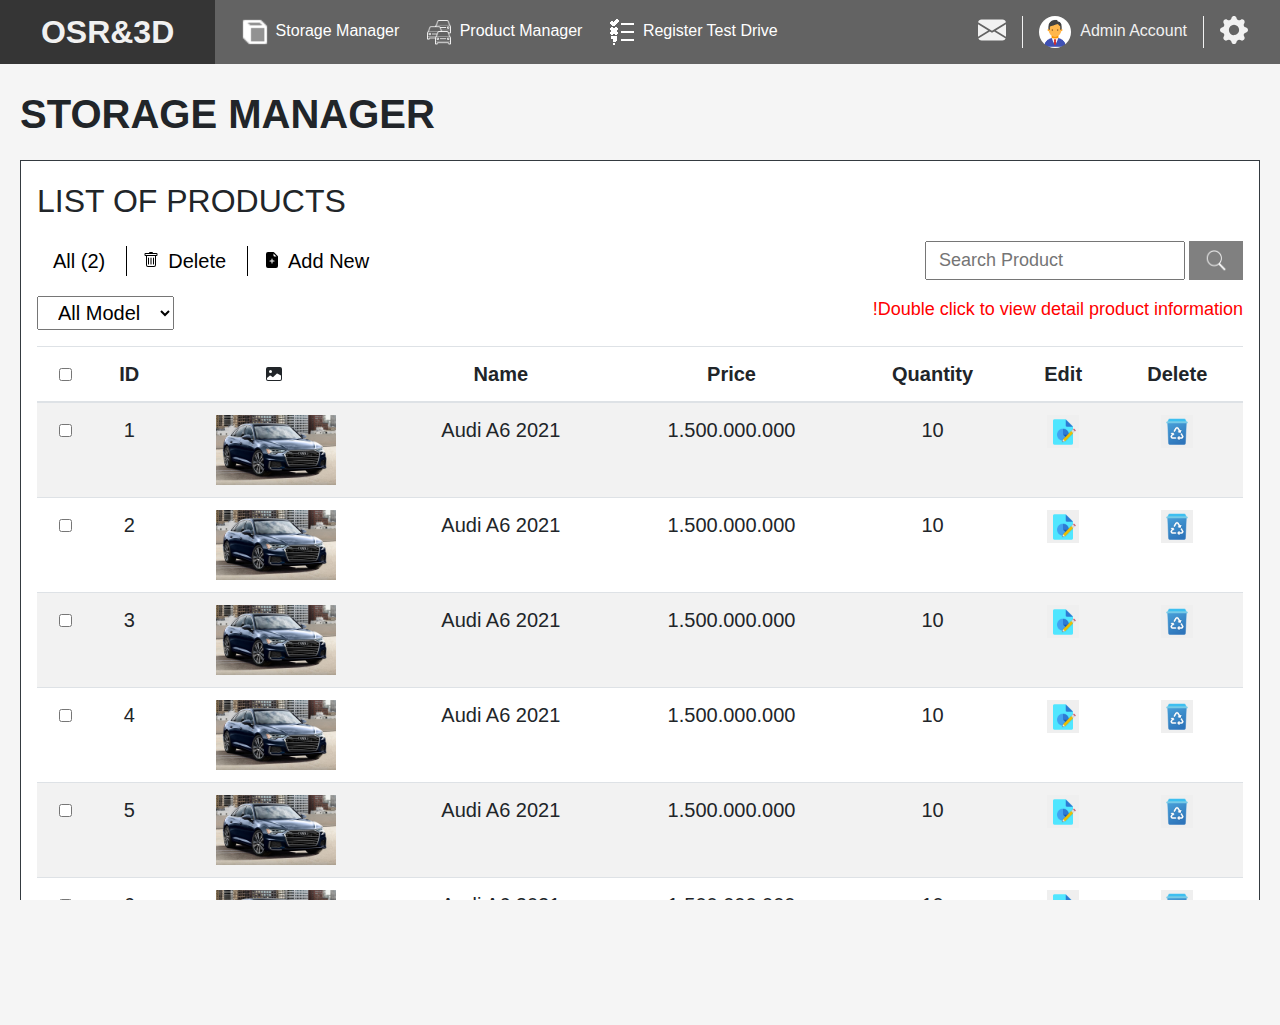
<file: adminListOfProduct.html>
<!doctype html>
<html lang="en">
  <head>
    <title>List Of Product</title>
    <!-- Required meta tags -->
    <meta charset="utf-8">
    <meta http-equiv="X-UA-Compatible" content="IE=edge">
    <meta name="viewport" content="width=device-width, initial-scale=1, shrink-to-fit=no">

    <!-- Bootstrap CSS -->
    <link rel="stylesheet" href="https://stackpath.bootstrapcdn.com/bootstrap/4.3.1/css/bootstrap.min.css" integrity="sha384-ggOyR0iXCbMQv3Xipma34MD+dH/1fQ784/j6cY/iJTQUOhcWr7x9JvoRxT2MZw1T" crossorigin="anonymous">
    <link rel="stylesheet" href="./css/base.css">
    <link rel="stylesheet" href="./css/adminListOfProduct.css">
</head>
  <body>

    <div class="header">
        <div class="name-website">
            <a href="">OSR&3D</a> 
        </div>
        
        <nav class="navbar navbar-expand-lg" style="width: 100%; background-color: #636363">
          <div class="collapse navbar-collapse" id="navbarTogglerDemo02">
            <ul class="menu-list navbar-nav mr-auto mt-2 mt-lg-0">
              <li class="menu-item">
                <a href="#">
                  <img src="./image/adminListofProduct/cube_24px.png" alt="Storage">
                  Storage Manager
                </a>
              </li>
              <li class="menu-item">
                <a href="#">
                  <img src="./image/adminListofProduct/traffic_jam_80px.png" alt="List Register">
                  Product Manager
                </a>
              </li>
              <li class="menu-item">
                <a href="#">
                  <img src="./image/adminListofProduct/list.png" alt="List Register">
                  Register Test Drive
                </a>
              </li>
            </ul>
            <ul class="info-list navbar-nav my-2 my-lg-0">
              <li class="info-item message">
                <a href="">
                  <svg xmlns="http://www.w3.org/2000/svg" width="28" height="28" fill="currentColor" class="bi bi-envelope-fill" viewBox="0 0 16 16">
                    <path d="M.05 3.555A2 2 0 0 1 2 2h12a2 2 0 0 1 1.95 1.555L8 8.414.05 3.555zM0 4.697v7.104l5.803-3.558L0 4.697zM6.761 8.83l-6.57 4.027A2 2 0 0 0 2 14h12a2 2 0 0 0 1.808-1.144l-6.57-4.027L8 9.586l-1.239-.757zm3.436-.586L16 11.801V4.697l-5.803 3.546z"/>
                  </svg>
                </a>
              </li>
              <li class="info-item admin-account">
                <a href="">
                  <img src="./image/adminListofProduct/admin.png" alt="Admin Image" class="admin-img">
                  Admin Account
                </a>
              </li>
              <li class="info-item setting">
                <a href="">
                  <svg xmlns="http://www.w3.org/2000/svg" width="28" height="28" fill="currentColor" class="bi bi-gear-fill" viewBox="0 0 16 16">
                    <path d="M9.405 1.05c-.413-1.4-2.397-1.4-2.81 0l-.1.34a1.464 1.464 0 0 1-2.105.872l-.31-.17c-1.283-.698-2.686.705-1.987 1.987l.169.311c.446.82.023 1.841-.872 2.105l-.34.1c-1.4.413-1.4 2.397 0 2.81l.34.1a1.464 1.464 0 0 1 .872 2.105l-.17.31c-.698 1.283.705 2.686 1.987 1.987l.311-.169a1.464 1.464 0 0 1 2.105.872l.1.34c.413 1.4 2.397 1.4 2.81 0l.1-.34a1.464 1.464 0 0 1 2.105-.872l.31.17c1.283.698 2.686-.705 1.987-1.987l-.169-.311a1.464 1.464 0 0 1 .872-2.105l.34-.1c1.4-.413 1.4-2.397 0-2.81l-.34-.1a1.464 1.464 0 0 1-.872-2.105l.17-.31c.698-1.283-.705-2.686-1.987-1.987l-.311.169a1.464 1.464 0 0 1-2.105-.872l-.1-.34zM8 10.93a2.929 2.929 0 1 1 0-5.86 2.929 2.929 0 0 1 0 5.858z"/>
                  </svg>
                </a>
              </li>
            </ul>
          </div>
        </nav>
    </div>
    <div class="content">
        <div class="heading mb-16">STORAGE MANAGER</div>
        <div class="box-content">
          <div class="sub-heading mb-16">LIST OF PRODUCTS</div>
          <div class="nav-menu-content mb-16">
            <ul class="list-menu">
              <li class="item-menu">
                <a href="#">All <span class="quantity-all">(2)</span></a>
              </li>
              <li class="item-menu">
                <a href="#">
                  <svg xmlns="http://www.w3.org/2000/svg" width="20" height="20" fill="currentColor" class="bi bi-trash" viewBox="0 0 20 20">
                    <path d="M5.5 5.5A.5.5 0 0 1 6 6v6a.5.5 0 0 1-1 0V6a.5.5 0 0 1 .5-.5zm2.5 0a.5.5 0 0 1 .5.5v6a.5.5 0 0 1-1 0V6a.5.5 0 0 1 .5-.5zm3 .5a.5.5 0 0 0-1 0v6a.5.5 0 0 0 1 0V6z"/>
                    <path fill-rule="evenodd" d="M14.5 3a1 1 0 0 1-1 1H13v9a2 2 0 0 1-2 2H5a2 2 0 0 1-2-2V4h-.5a1 1 0 0 1-1-1V2a1 1 0 0 1 1-1H6a1 1 0 0 1 1-1h2a1 1 0 0 1 1 1h3.5a1 1 0 0 1 1 1v1zM4.118 4 4 4.059V13a1 1 0 0 0 1 1h6a1 1 0 0 0 1-1V4.059L11.882 4H4.118zM2.5 3V2h11v1h-11z"/>
                  </svg>
                  Delete
                </a>
              </li>
              <li class="item-menu">
                <a href="#">
                  <svg xmlns="http://www.w3.org/2000/svg" width="20" height="20" fill="currentColor" class="bi bi-file-earmark-plus-fill" viewBox="0 0 20 20">
                    <path d="M9.293 0H4a2 2 0 0 0-2 2v12a2 2 0 0 0 2 2h8a2 2 0 0 0 2-2V4.707A1 1 0 0 0 13.707 4L10 .293A1 1 0 0 0 9.293 0zM9.5 3.5v-2l3 3h-2a1 1 0 0 1-1-1zM8.5 7v1.5H10a.5.5 0 0 1 0 1H8.5V11a.5.5 0 0 1-1 0V9.5H6a.5.5 0 0 1 0-1h1.5V7a.5.5 0 0 1 1 0z"/>
                  </svg>
                  Add New
                </a>
              </li>
            </ul>
            <div class="search-box">
              <input type="text" placeholder="Search Product" name="search-input" id="search-input" class="search-input">
              <img src="./image/adminListofProduct/search.png" alt="Search button" class="search-btn">
            </div>
          </div>
          <!-- Filter Model -->
          <select class="filter-model mb-16">
            <option value="All">All Model</option>
            <option value="Sedan">Sedan</option>
            <option value="Suv">Suv</option>
          </select>
          <p class="user-manual">!Double click to view detail product information </p>
          <!-- Table Model -->
          <table class="table table-striped table-model">
            <thead>
              <tr>
                <th scope="col"><input type="checkbox" name="" id=""></th>
                <th scope="col">ID</th>
                <th scope="col">
                  <svg xmlns="http://www.w3.org/2000/svg" width="20" height="20" fill="currentColor" class="bi bi-image-fill" viewBox="0 0 20 20">
                    <path d="M.002 3a2 2 0 0 1 2-2h12a2 2 0 0 1 2 2v10a2 2 0 0 1-2 2h-12a2 2 0 0 1-2-2V3zm1 9v1a1 1 0 0 0 1 1h12a1 1 0 0 0 1-1V9.5l-3.777-1.947a.5.5 0 0 0-.577.093l-3.71 3.71-2.66-1.772a.5.5 0 0 0-.63.062L1.002 12zm5-6.5a1.5 1.5 0 1 0-3 0 1.5 1.5 0 0 0 3 0z"/>
                  </svg>
                </th>
                <th scope="col">Name</th>
                <th scope="col">Price</th>
                <th scope="col">Quantity</th>
                <th scope="col">Edit</th>
                <th scope="col">Delete</th>
              </tr>
            </thead>
            <tbody>
              <tr>
                <td scope="row"><input type="checkbox" name="" id=""></td>
                <td>1</td>
                <td>
                  <img src="./image/adminListofProduct/audi-a6-2021.jpg" alt="" class="car-img">
                </td>
                <td>Audi A6 2021</td>
                <td>1.500.000.000</td>
                <td>10</td>
                <td>
                  <button class="edit-button">
                    <img src="./image/adminListofProduct/edit_pie_chart_report_48px.png" alt="Edit img" class="edit-img">
                  </button>
                </td>
                <td>
                  <button class="delete-button">
                    <img src="./image/adminListofProduct/recycle_bin_48px.png" alt="Delete img" class="delete-img">
                  </button>
                </td>
              </tr>
              <tr>
                <td scope="row"><input type="checkbox" name="" id=""></td>
                <td>2</td>
                <td>
                  <img src="./image/adminListofProduct/audi-a6-2021.jpg" alt="" class="car-img">
                </td>
                <td>Audi A6 2021</td>
                <td>1.500.000.000</td>
                <td>10</td>
                <td>
                  <button class="edit-button">
                    <img src="./image/adminListofProduct/edit_pie_chart_report_48px.png" alt="Edit img" class="edit-img">
                  </button>
                </td>
                <td>
                  <button class="delete-button">
                    <img src="./image/adminListofProduct/recycle_bin_48px.png" alt="Delete img" class="delete-img">
                  </button>
                </td>
              </tr>
              <tr>
                <td scope="row"><input type="checkbox" name="" id=""></td>
                <td>3</td>
                <td>
                  <img src="./image/adminListofProduct/audi-a6-2021.jpg" alt="" class="car-img">
                </td>
                <td>Audi A6 2021</td>
                <td>1.500.000.000</td>
                <td>10</td>
                <td>
                  <button class="edit-button">
                    <img src="./image/adminListofProduct/edit_pie_chart_report_48px.png" alt="Edit img" class="edit-img">
                  </button>
                </td>
                <td>
                  <button class="delete-button">
                    <img src="./image/adminListofProduct/recycle_bin_48px.png" alt="Delete img" class="delete-img">
                  </button>
                </td>
              </tr>
              <tr>
                <td scope="row"><input type="checkbox" name="" id=""></td>
                <td>4</td>
                <td>
                  <img src="./image/adminListofProduct/audi-a6-2021.jpg" alt="" class="car-img">
                </td>
                <td>Audi A6 2021</td>
                <td>1.500.000.000</td>
                <td>10</td>
                <td>
                  <button class="edit-button">
                    <img src="./image/adminListofProduct/edit_pie_chart_report_48px.png" alt="Edit img" class="edit-img">
                  </button>
                </td>
                <td>
                  <button class="delete-button">
                    <img src="./image/adminListofProduct/recycle_bin_48px.png" alt="Delete img" class="delete-img">
                  </button>
                </td>
              </tr>
              <tr>
                <td scope="row"><input type="checkbox" name="" id=""></td>
                <td>5</td>
                <td>
                  <img src="./image/adminListofProduct/audi-a6-2021.jpg" alt="" class="car-img">
                </td>
                <td>Audi A6 2021</td>
                <td>1.500.000.000</td>
                <td>10</td>
                <td>
                  <button class="edit-button">
                    <img src="./image/adminListofProduct/edit_pie_chart_report_48px.png" alt="Edit img" class="edit-img">
                  </button>
                </td>
                <td>
                  <button class="delete-button">
                    <img src="./image/adminListofProduct/recycle_bin_48px.png" alt="Delete img" class="delete-img">
                  </button>
                </td>
              </tr>
              <tr>
                <td scope="row"><input type="checkbox" name="" id=""></td>
                <td>6</td>
                <td>
                  <img src="./image/adminListofProduct/audi-a6-2021.jpg" alt="" class="car-img">
                </td>
                <td>Audi A6 2021</td>
                <td>1.500.000.000</td>
                <td>10</td>
                <td>
                  <button class="edit-button">
                    <img src="./image/adminListofProduct/edit_pie_chart_report_48px.png" alt="Edit img" class="edit-img">
                  </button>
                </td>
                <td>
                  <button class="delete-button">
                    <img src="./image/adminListofProduct/recycle_bin_48px.png" alt="Delete img" class="delete-img">
                  </button>
                </td>
              </tr>
            </tbody>
          </table>
        </div>
    </div>
      
    <!-- Optional JavaScript -->
    <!-- jQuery first, then Popper.js, then Bootstrap JS -->
    <script src="https://code.jquery.com/jquery-3.3.1.slim.min.js" integrity="sha384-q8i/X+965DzO0rT7abK41JStQIAqVgRVzpbzo5smXKp4YfRvH+8abtTE1Pi6jizo" crossorigin="anonymous"></script>
    <script src="https://cdnjs.cloudflare.com/ajax/libs/popper.js/1.14.7/umd/popper.min.js" integrity="sha384-UO2eT0CpHqdSJQ6hJty5KVphtPhzWj9WO1clHTMGa3JDZwrnQq4sF86dIHNDz0W1" crossorigin="anonymous"></script>
    <script src="https://stackpath.bootstrapcdn.com/bootstrap/4.3.1/js/bootstrap.min.js" integrity="sha384-JjSmVgyd0p3pXB1rRibZUAYoIIy6OrQ6VrjIEaFf/nJGzIxFDsf4x0xIM+B07jRM" crossorigin="anonymous"></script>
  </body>
</html>
</file>
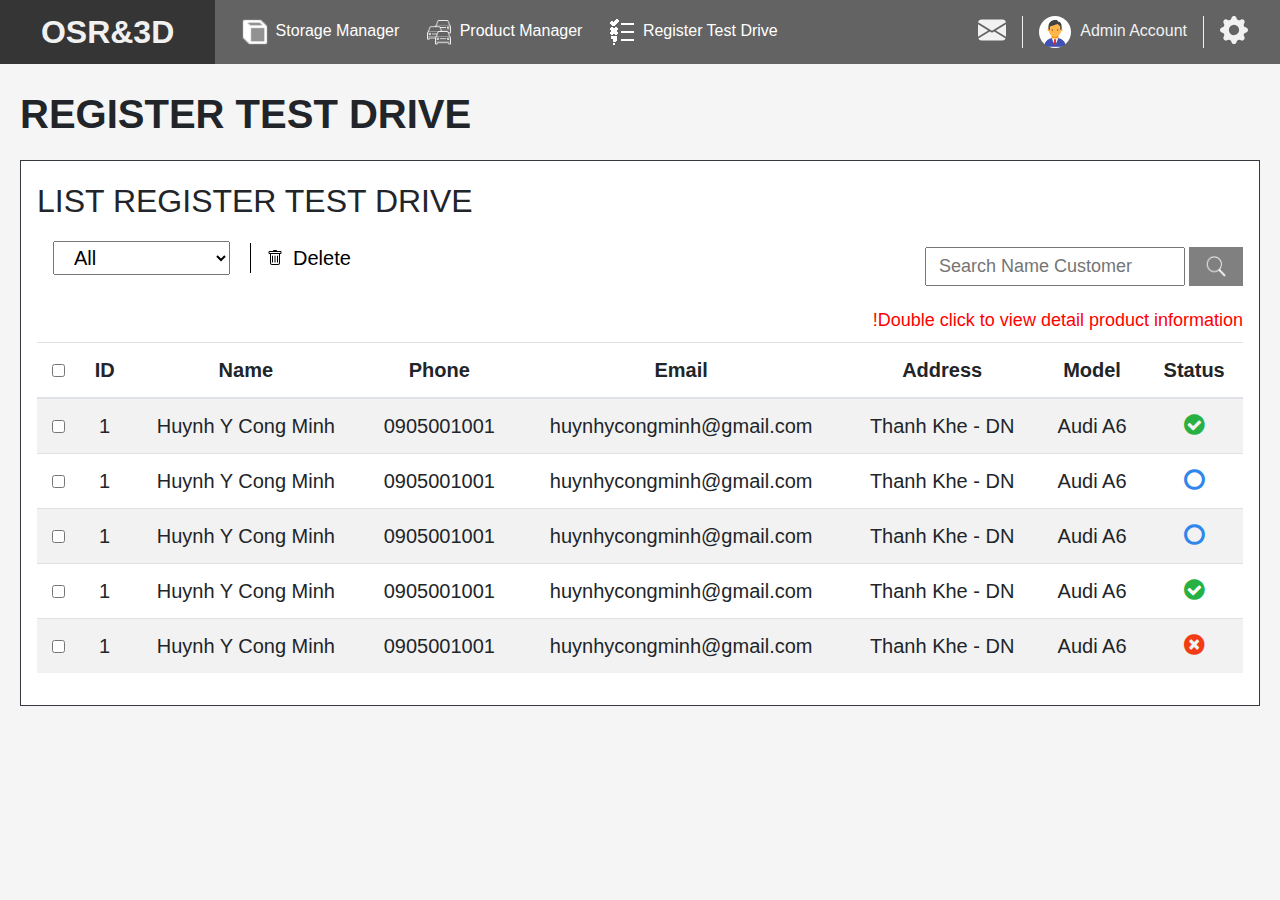
<file: adminListRegisterTestDrive.html>
<!doctype html>
<html lang="en">
  <head>
    <title>Register Test Drive</title>
    <!-- Required meta tags -->
    <meta charset="utf-8">
    <meta http-equiv="X-UA-Compatible" content="IE=edge">
    <meta name="viewport" content="width=device-width, initial-scale=1, shrink-to-fit=no">

    <!-- Bootstrap CSS -->
    <link rel="stylesheet" href="https://stackpath.bootstrapcdn.com/bootstrap/4.3.1/css/bootstrap.min.css" integrity="sha384-ggOyR0iXCbMQv3Xipma34MD+dH/1fQ784/j6cY/iJTQUOhcWr7x9JvoRxT2MZw1T" crossorigin="anonymous">
    <link rel="stylesheet" href="https://cdnjs.cloudflare.com/ajax/libs/font-awesome/4.7.0/css/font-awesome.min.css">
    <link rel="stylesheet" href="./css/base.css">
    <link rel="stylesheet" href="./css/adminListOfProduct.css">
    <link rel="stylesheet" href="./css/adminListRegisterTestDrive.css">
</head>
  <body>

    <div class="header">
        <div class="name-website">
            <a href="">OSR&3D</a> 
        </div>
        
        <nav class="navbar navbar-expand-lg" style="width: 100%; background-color: #636363">
          <div class="collapse navbar-collapse" id="navbarTogglerDemo02">
            <ul class="menu-list navbar-nav mr-auto mt-2 mt-lg-0">
              <li class="menu-item">
                <a href="#">
                  <img src="./image/adminListofProduct/cube_24px.png" alt="Storage">
                  Storage Manager
                </a>
              </li>
              <li class="menu-item">
                <a href="#">
                  <img src="./image/adminListofProduct/traffic_jam_80px.png" alt="List Register">
                  Product Manager
                </a>
              </li>
              <li class="menu-item">
                <a href="#">
                  <img src="./image/adminListofProduct/list.png" alt="List Register">
                  Register Test Drive
                </a>
              </li>
            </ul>
            <ul class="info-list navbar-nav my-2 my-lg-0">
              <li class="info-item message">
                <a href="">
                  <svg xmlns="http://www.w3.org/2000/svg" width="28" height="28" fill="currentColor" class="bi bi-envelope-fill" viewBox="0 0 16 16">
                    <path d="M.05 3.555A2 2 0 0 1 2 2h12a2 2 0 0 1 1.95 1.555L8 8.414.05 3.555zM0 4.697v7.104l5.803-3.558L0 4.697zM6.761 8.83l-6.57 4.027A2 2 0 0 0 2 14h12a2 2 0 0 0 1.808-1.144l-6.57-4.027L8 9.586l-1.239-.757zm3.436-.586L16 11.801V4.697l-5.803 3.546z"/>
                  </svg>
                </a>
              </li>
              <li class="info-item admin-account">
                <a href="">
                  <img src="./image/adminListofProduct/admin.png" alt="Admin Image" class="admin-img">
                  Admin Account
                </a>
              </li>
              <li class="info-item setting">
                <a href="">
                  <svg xmlns="http://www.w3.org/2000/svg" width="28" height="28" fill="currentColor" class="bi bi-gear-fill" viewBox="0 0 16 16">
                    <path d="M9.405 1.05c-.413-1.4-2.397-1.4-2.81 0l-.1.34a1.464 1.464 0 0 1-2.105.872l-.31-.17c-1.283-.698-2.686.705-1.987 1.987l.169.311c.446.82.023 1.841-.872 2.105l-.34.1c-1.4.413-1.4 2.397 0 2.81l.34.1a1.464 1.464 0 0 1 .872 2.105l-.17.31c-.698 1.283.705 2.686 1.987 1.987l.311-.169a1.464 1.464 0 0 1 2.105.872l.1.34c.413 1.4 2.397 1.4 2.81 0l.1-.34a1.464 1.464 0 0 1 2.105-.872l.31.17c1.283.698 2.686-.705 1.987-1.987l-.169-.311a1.464 1.464 0 0 1 .872-2.105l.34-.1c1.4-.413 1.4-2.397 0-2.81l-.34-.1a1.464 1.464 0 0 1-.872-2.105l.17-.31c.698-1.283-.705-2.686-1.987-1.987l-.311.169a1.464 1.464 0 0 1-2.105-.872l-.1-.34zM8 10.93a2.929 2.929 0 1 1 0-5.86 2.929 2.929 0 0 1 0 5.858z"/>
                  </svg>
                </a>
              </li>
            </ul>
          </div>
        </nav>
    </div>
    <div class="content">
        <div class="heading mb-16">REGISTER TEST DRIVE</div>
        <div class="box-content">
          <div class="sub-heading mb-16">LIST REGISTER TEST DRIVE</div>
          <div class="nav-menu-content mb-16">
            <ul class="list-menu">
              <li class="item-menu">
                <!-- Filter Model -->
                <select class="filter-model mb-16">
                    <option value="All">All</option>
                    <option value="Sedan">Accept</option>
                    <option value="Suv">Unacceptable</option>
                </select>
              </li>
              <li class="item-menu">
                <a href="#">
                  <svg xmlns="http://www.w3.org/2000/svg" width="20" height="20" fill="currentColor" class="bi bi-trash" viewBox="0 0 20 20">
                    <path d="M5.5 5.5A.5.5 0 0 1 6 6v6a.5.5 0 0 1-1 0V6a.5.5 0 0 1 .5-.5zm2.5 0a.5.5 0 0 1 .5.5v6a.5.5 0 0 1-1 0V6a.5.5 0 0 1 .5-.5zm3 .5a.5.5 0 0 0-1 0v6a.5.5 0 0 0 1 0V6z"/>
                    <path fill-rule="evenodd" d="M14.5 3a1 1 0 0 1-1 1H13v9a2 2 0 0 1-2 2H5a2 2 0 0 1-2-2V4h-.5a1 1 0 0 1-1-1V2a1 1 0 0 1 1-1H6a1 1 0 0 1 1-1h2a1 1 0 0 1 1 1h3.5a1 1 0 0 1 1 1v1zM4.118 4 4 4.059V13a1 1 0 0 0 1 1h6a1 1 0 0 0 1-1V4.059L11.882 4H4.118zM2.5 3V2h11v1h-11z"/>
                  </svg>
                  Delete
                </a>
              </li>
            </ul>
            <div class="search-box">
              <input type="text" placeholder="Search Name Customer" name="search-input" id="search-input" class="search-input">
              <img src="./image/adminListofProduct/search.png" alt="Search button" class="search-btn">
            </div>
          </div>
          
          <p class="user-manual">!Double click to view detail product information </p>
          <!-- Table Model -->
          <table class="table table-striped table-model">
            <thead>
              <tr>
                <th scope="col"><input type="checkbox" name="" id=""></th>
                <th scope="col">ID</th>
                <th scope="col">Name</th>
                <th scope="col">Phone</th>
                <th scope="col">Email</th>
                <th scope="col">Address</th>
                <th scope="col">Model</th>
                <th scope="col">Status</th>
              </tr>
            </thead>
            <tbody>
              <tr>
                <td scope="row"><input type="checkbox" name="" id=""></td>
                <td>1</td>
                <td>Huynh Y Cong Minh</td>
                <td>0905001001</td>
                <td>huynhycongminh@gmail.com</td>
                <td>Thanh Khe - DN</td>
                <td> Audi A6</td>
                <td><i class="fa fa-check-circle"></i></td>
              </tr>
              <tr>
                <td scope="row"><input type="checkbox" name="" id=""></td>
                <td>1</td>
                <td>Huynh Y Cong Minh</td>
                <td>0905001001</td>
                <td>huynhycongminh@gmail.com</td>
                <td>Thanh Khe - DN</td>
                <td> Audi A6</td>
                <td><i class="fa fa-circle-o"></i></td>
              </tr>
              <tr>
                <td scope="row"><input type="checkbox" name="" id=""></td>
                <td>1</td>
                <td>Huynh Y Cong Minh</td>
                <td>0905001001</td>
                <td>huynhycongminh@gmail.com</td>
                <td>Thanh Khe - DN</td>
                <td> Audi A6</td>
                <td><i class="fa fa-circle-o"></i></td>
              </tr>
              <tr>
                <td scope="row"><input type="checkbox" name="" id=""></td>
                <td>1</td>
                <td>Huynh Y Cong Minh</td>
                <td>0905001001</td>
                <td>huynhycongminh@gmail.com</td>
                <td>Thanh Khe - DN</td>
                <td>Audi A6</td>
                <td><i class="fa fa-check-circle"></i></td>
              </tr>
              <tr>
                <td scope="row"><input type="checkbox" name="" id=""></td>
                <td>1</td>
                <td>Huynh Y Cong Minh</td>
                <td>0905001001</td>
                <td>huynhycongminh@gmail.com</td>
                <td>Thanh Khe - DN</td>
                <td> Audi A6</td>
                <td><i class="fa fa-times-circle"></i></td>
              </tr>

            </tbody>
          </table>
        </div>

        <!-- When user double-click inline customer add class name 'open' to open modal CUSTOMER DETAIL -->
    <div class="modal">
      <div class="modal-container">
          <div class="modal-close">
              <i class="fa fa-close"></i>
          </div>
          <div class="modal-header">
              <div class="header-text">CUSTOMER INFORMATION</div>
          </div>
          <div class="modal-body">
            <div class="row mb-32">
              <div class="col">
                <span class="lbl-title">Full Name:</span>
                <span class="lbl-fname">Huynh Y Cong Minh</span>
              </div>
            </div>
            <div class="row mb-32">
              <div class="col">
                <span class="lbl-title">Email:</span>
                <span class="lbl-email">huynhycongminh@gmail.com</span>
              </div>
            </div>
            <div class="row mb-32">
              <div class="col">
                <span class="lbl-title">Phone Number:</span>
                <span class="lbl-phonenumber">0905001001</span>
              </div>
            </div>
            <div class="row mb-32"> 
              <div class="col">
                <span class="lbl-title">Address:</span>
                <span class="lbl-address">Thanh Khe - Da Nang</span>
              </div>
            </div>

            <div class="row mb-32">
              <div class="col">
                <span class="lbl-title">Vehicle Model:</span>
                <span class="lbl-vehiclemodel">Sedan</span>
              </div>
              <div class="col">
                <span class="lbl-title">Vehicle Type:</span>
                <span class="lbl-vehicletype">Audi A6</span>
              </div>
            </div>
            <div class="row mb-40">
              <div class="col">
                <span class="lbl-title">Note:</span>
                <span class="lbl-note">Grammarly now organizes your writing feedback by theme, so you can see how each change will help your readers better understand your message.</span>
              </div>
            </div>
            <div class="mb-32 confirm">
              <div class="btn btn-success">Accept</div>
              <div class="btn btn-danger">Unacceptable</div>
            </div>
          </div>
      </div>
    </div>
  </div>
      
    <!-- Optional JavaScript -->
    <!-- jQuery first, then Popper.js, then Bootstrap JS -->
    <script src="https://code.jquery.com/jquery-3.3.1.slim.min.js" integrity="sha384-q8i/X+965DzO0rT7abK41JStQIAqVgRVzpbzo5smXKp4YfRvH+8abtTE1Pi6jizo" crossorigin="anonymous"></script>
    <script src="https://cdnjs.cloudflare.com/ajax/libs/popper.js/1.14.7/umd/popper.min.js" integrity="sha384-UO2eT0CpHqdSJQ6hJty5KVphtPhzWj9WO1clHTMGa3JDZwrnQq4sF86dIHNDz0W1" crossorigin="anonymous"></script>
    <script src="https://stackpath.bootstrapcdn.com/bootstrap/4.3.1/js/bootstrap.min.js" integrity="sha384-JjSmVgyd0p3pXB1rRibZUAYoIIy6OrQ6VrjIEaFf/nJGzIxFDsf4x0xIM+B07jRM" crossorigin="anonymous"></script>
  </body>
</html>
</file>
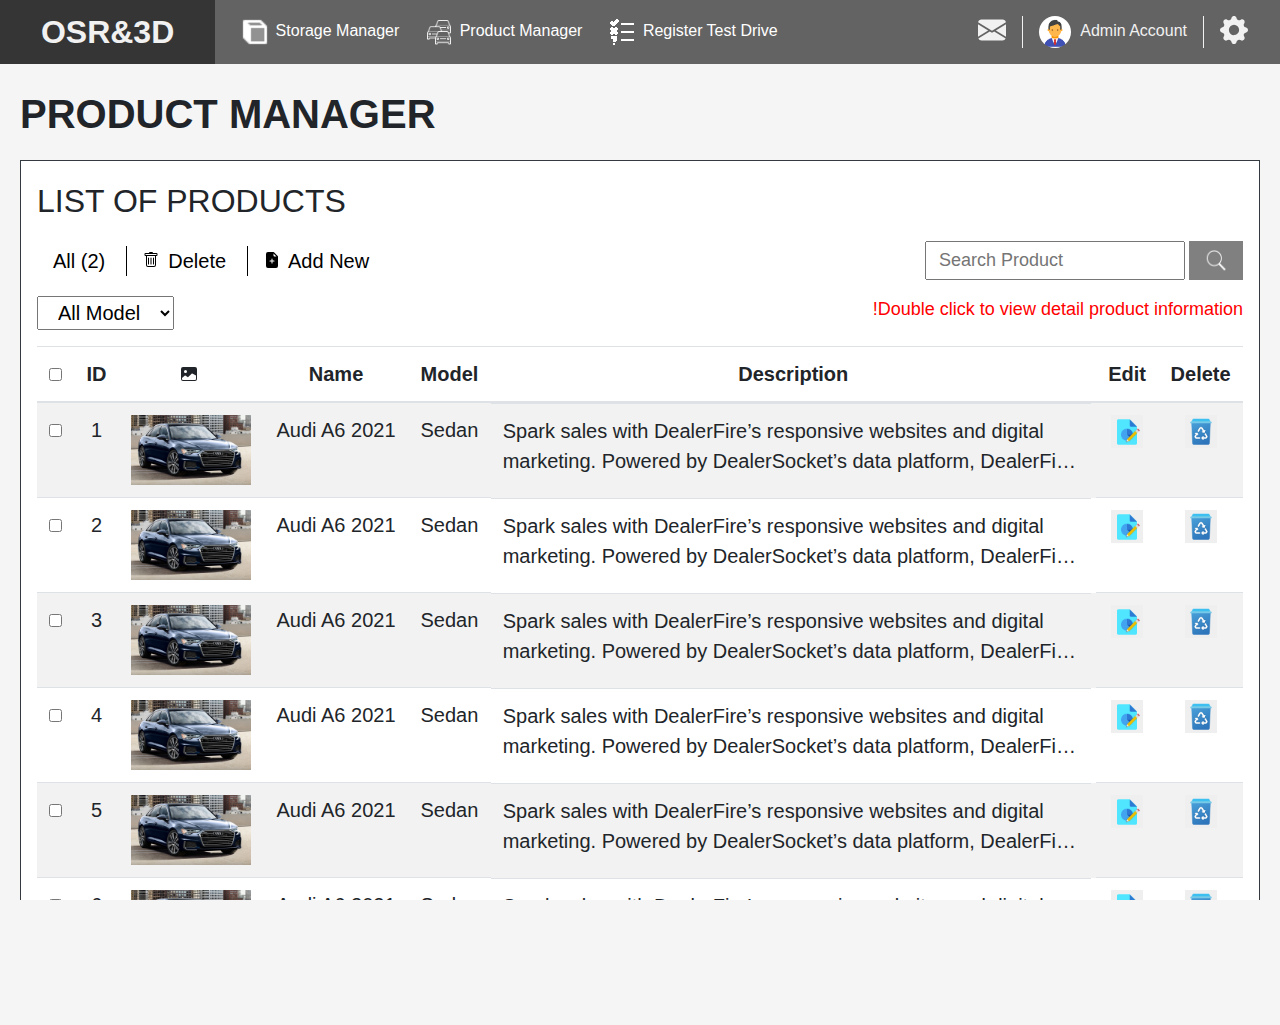
<file: adminPostList.html>
<!doctype html>
<html lang="en">
  <head>
    <title>List Of Post</title>
    <!-- Required meta tags -->
    <meta charset="utf-8">
    <meta http-equiv="X-UA-Compatible" content="IE=edge">
    <meta name="viewport" content="width=device-width, initial-scale=1, shrink-to-fit=no">

    <!-- Bootstrap CSS -->
    <link rel="stylesheet" href="https://stackpath.bootstrapcdn.com/bootstrap/4.3.1/css/bootstrap.min.css" integrity="sha384-ggOyR0iXCbMQv3Xipma34MD+dH/1fQ784/j6cY/iJTQUOhcWr7x9JvoRxT2MZw1T" crossorigin="anonymous">
    <link rel="stylesheet" href="./css/base.css">
    <link rel="stylesheet" href="./css/adminListOfProduct.css">
</head>
  <body>

    <div class="header">
        <div class="name-website">
            <a href="">OSR&3D</a> 
        </div>
        
        <nav class="navbar navbar-expand-lg" style="width: 100%; background-color: #636363">
          <div class="collapse navbar-collapse" id="navbarTogglerDemo02">
            <ul class="menu-list navbar-nav mr-auto mt-2 mt-lg-0">
              <li class="menu-item">
                <a href="#">
                  <img src="./image/adminListofProduct/cube_24px.png" alt="Storage">
                  Storage Manager
                </a>
              </li>
              <li class="menu-item">
                <a href="#">
                  <img src="./image/adminListofProduct/traffic_jam_80px.png" alt="List Register">
                  Product Manager
                </a>
              </li>
              <li class="menu-item">
                <a href="#">
                  <img src="./image/adminListofProduct/list.png" alt="List Register">
                  Register Test Drive
                </a>
              </li>
            </ul>
            <ul class="info-list navbar-nav my-2 my-lg-0">
              <li class="info-item message">
                <a href="">
                  <svg xmlns="http://www.w3.org/2000/svg" width="28" height="28" fill="currentColor" class="bi bi-envelope-fill" viewBox="0 0 16 16">
                    <path d="M.05 3.555A2 2 0 0 1 2 2h12a2 2 0 0 1 1.95 1.555L8 8.414.05 3.555zM0 4.697v7.104l5.803-3.558L0 4.697zM6.761 8.83l-6.57 4.027A2 2 0 0 0 2 14h12a2 2 0 0 0 1.808-1.144l-6.57-4.027L8 9.586l-1.239-.757zm3.436-.586L16 11.801V4.697l-5.803 3.546z"/>
                  </svg>
                </a>
              </li>
              <li class="info-item admin-account">
                <a href="">
                  <img src="./image/adminListofProduct/admin.png" alt="Admin Image" class="admin-img">
                  Admin Account
                </a>
              </li>
              <li class="info-item setting">
                <a href="">
                  <svg xmlns="http://www.w3.org/2000/svg" width="28" height="28" fill="currentColor" class="bi bi-gear-fill" viewBox="0 0 16 16">
                    <path d="M9.405 1.05c-.413-1.4-2.397-1.4-2.81 0l-.1.34a1.464 1.464 0 0 1-2.105.872l-.31-.17c-1.283-.698-2.686.705-1.987 1.987l.169.311c.446.82.023 1.841-.872 2.105l-.34.1c-1.4.413-1.4 2.397 0 2.81l.34.1a1.464 1.464 0 0 1 .872 2.105l-.17.31c-.698 1.283.705 2.686 1.987 1.987l.311-.169a1.464 1.464 0 0 1 2.105.872l.1.34c.413 1.4 2.397 1.4 2.81 0l.1-.34a1.464 1.464 0 0 1 2.105-.872l.31.17c1.283.698 2.686-.705 1.987-1.987l-.169-.311a1.464 1.464 0 0 1 .872-2.105l.34-.1c1.4-.413 1.4-2.397 0-2.81l-.34-.1a1.464 1.464 0 0 1-.872-2.105l.17-.31c.698-1.283-.705-2.686-1.987-1.987l-.311.169a1.464 1.464 0 0 1-2.105-.872l-.1-.34zM8 10.93a2.929 2.929 0 1 1 0-5.86 2.929 2.929 0 0 1 0 5.858z"/>
                  </svg>
                </a>
              </li>
            </ul>
          </div>
        </nav>
    </div>
    <div class="content">
        <div class="heading mb-16">PRODUCT MANAGER</div>
        <div class="box-content">
          <div class="sub-heading mb-16">LIST OF PRODUCTS</div>
          <div class="nav-menu-content mb-16">
            <ul class="list-menu">
              <li class="item-menu">
                <a href="#">All <span class="quantity-all">(2)</span></a>
              </li>
              <li class="item-menu">
                <a href="#">
                  <svg xmlns="http://www.w3.org/2000/svg" width="20" height="20" fill="currentColor" class="bi bi-trash" viewBox="0 0 20 20">
                    <path d="M5.5 5.5A.5.5 0 0 1 6 6v6a.5.5 0 0 1-1 0V6a.5.5 0 0 1 .5-.5zm2.5 0a.5.5 0 0 1 .5.5v6a.5.5 0 0 1-1 0V6a.5.5 0 0 1 .5-.5zm3 .5a.5.5 0 0 0-1 0v6a.5.5 0 0 0 1 0V6z"/>
                    <path fill-rule="evenodd" d="M14.5 3a1 1 0 0 1-1 1H13v9a2 2 0 0 1-2 2H5a2 2 0 0 1-2-2V4h-.5a1 1 0 0 1-1-1V2a1 1 0 0 1 1-1H6a1 1 0 0 1 1-1h2a1 1 0 0 1 1 1h3.5a1 1 0 0 1 1 1v1zM4.118 4 4 4.059V13a1 1 0 0 0 1 1h6a1 1 0 0 0 1-1V4.059L11.882 4H4.118zM2.5 3V2h11v1h-11z"/>
                  </svg>
                  Delete
                </a>
              </li>
              <li class="item-menu">
                <a href="#">
                  <svg xmlns="http://www.w3.org/2000/svg" width="20" height="20" fill="currentColor" class="bi bi-file-earmark-plus-fill" viewBox="0 0 20 20">
                    <path d="M9.293 0H4a2 2 0 0 0-2 2v12a2 2 0 0 0 2 2h8a2 2 0 0 0 2-2V4.707A1 1 0 0 0 13.707 4L10 .293A1 1 0 0 0 9.293 0zM9.5 3.5v-2l3 3h-2a1 1 0 0 1-1-1zM8.5 7v1.5H10a.5.5 0 0 1 0 1H8.5V11a.5.5 0 0 1-1 0V9.5H6a.5.5 0 0 1 0-1h1.5V7a.5.5 0 0 1 1 0z"/>
                  </svg>
                  Add New
                </a>
              </li>
            </ul>
            <div class="search-box">
              <input type="text" placeholder="Search Product" name="search-input" id="search-input" class="search-input">
              <img src="./image/adminListofProduct/search.png" alt="Search button" class="search-btn">
            </div>
          </div>
          <!-- Filter Model -->
          <select class="filter-model mb-16">
            <option value="All">All Model</option>
            <option value="Sedan">Sedan</option>
            <option value="Suv">Suv</option>
          </select>
          <p class="user-manual">!Double click to view detail product information </p>
          <!-- Table Model -->
          <table class="table table-striped table-model">
            <thead>
              <tr>
                <th scope="col"><input type="checkbox" name="" id=""></th>
                <th scope="col">ID</th>
                <th scope="col">
                  <svg xmlns="http://www.w3.org/2000/svg" width="20" height="20" fill="currentColor" class="bi bi-image-fill" viewBox="0 0 20 20">
                    <path d="M.002 3a2 2 0 0 1 2-2h12a2 2 0 0 1 2 2v10a2 2 0 0 1-2 2h-12a2 2 0 0 1-2-2V3zm1 9v1a1 1 0 0 0 1 1h12a1 1 0 0 0 1-1V9.5l-3.777-1.947a.5.5 0 0 0-.577.093l-3.71 3.71-2.66-1.772a.5.5 0 0 0-.63.062L1.002 12zm5-6.5a1.5 1.5 0 1 0-3 0 1.5 1.5 0 0 0 3 0z"/>
                  </svg>
                </th>
                <th scope="col">Name</th>
                <th scope="col">Model</th>
                <th scope="col">Description</th>
                <th scope="col">Edit</th>
                <th scope="col">Delete</th>
              </tr>
            </thead>
            <tbody>
              <tr>
                <td scope="row"><input type="checkbox" name="" id=""></td>
                <td>1</td>
                <td>
                  <img src="./image/adminListofProduct/audi-a6-2021.jpg" alt="" class="car-img">
                </td>
                <td class="name-car">Audi A6 2021</td>
                <td>Sedan</td>
                <td class="description-car">Spark sales with DealerFire’s responsive websites and digital marketing. Powered by DealerSocket’s data platform, DealerFire delivers innovative design, easy-to-use advanced technology, and superior customer service.</td>
                <td>
                  <button class="edit-button">
                    <img src="./image/adminListofProduct/edit_pie_chart_report_48px.png" alt="Edit img" class="edit-img">
                  </button>
                </td>
                <td>
                  <button class="delete-button">
                    <img src="./image/adminListofProduct/recycle_bin_48px.png" alt="Delete img" class="delete-img">
                  </button>
                </td>
              </tr>
              <tr>
                <td scope="row"><input type="checkbox" name="" id=""></td>
                <td>2</td>
                <td>
                  <img src="./image/adminListofProduct/audi-a6-2021.jpg" alt="" class="car-img">
                </td>
                <td class="name-car">Audi A6 2021</td>
                <td>Sedan</td>
                <td class="description-car">Spark sales with DealerFire’s responsive websites and digital marketing. Powered by DealerSocket’s data platform, DealerFire delivers innovative design, easy-to-use advanced technology, and superior customer service.</td>
                <td>
                  <button class="edit-button">
                    <img src="./image/adminListofProduct/edit_pie_chart_report_48px.png" alt="Edit img" class="edit-img">
                  </button>
                </td>
                <td>
                  <button class="delete-button">
                    <img src="./image/adminListofProduct/recycle_bin_48px.png" alt="Delete img" class="delete-img">
                  </button>
                </td>
              </tr>
              <tr>
                <td scope="row"><input type="checkbox" name="" id=""></td>
                <td>3</td>
                <td>
                  <img src="./image/adminListofProduct/audi-a6-2021.jpg" alt="" class="car-img">
                </td>
                <td class="name-car">Audi A6 2021</td>
                <td>Sedan</td>
                <td class="description-car">Spark sales with DealerFire’s responsive websites and digital marketing. Powered by DealerSocket’s data platform, DealerFire delivers innovative design, easy-to-use advanced technology, and superior customer service.</td>
                <td>
                  <button class="edit-button">
                    <img src="./image/adminListofProduct/edit_pie_chart_report_48px.png" alt="Edit img" class="edit-img">
                  </button>
                </td>
                <td>
                  <button class="delete-button">
                    <img src="./image/adminListofProduct/recycle_bin_48px.png" alt="Delete img" class="delete-img">
                  </button>
                </td>
              </tr>
              <tr>
                <td scope="row"><input type="checkbox" name="" id=""></td>
                <td>4</td>
                <td>
                  <img src="./image/adminListofProduct/audi-a6-2021.jpg" alt="" class="car-img">
                </td>
                <td class="name-car">Audi A6 2021</td>
                <td>Sedan</td>
                <td class="description-car">Spark sales with DealerFire’s responsive websites and digital marketing. Powered by DealerSocket’s data platform, DealerFire delivers innovative design, easy-to-use advanced technology, and superior customer service.</td>
                <td>
                  <button class="edit-button">
                    <img src="./image/adminListofProduct/edit_pie_chart_report_48px.png" alt="Edit img" class="edit-img">
                  </button>
                </td>
                <td>
                  <button class="delete-button">
                    <img src="./image/adminListofProduct/recycle_bin_48px.png" alt="Delete img" class="delete-img">
                  </button>
                </td>
              </tr>
              <tr>
                <td scope="row"><input type="checkbox" name="" id=""></td>
                <td>5</td>
                <td>
                  <img src="./image/adminListofProduct/audi-a6-2021.jpg" alt="" class="car-img">
                </td>
                <td class="name-car">Audi A6 2021</td>
                <td>Sedan</td>
                <td class="description-car">Spark sales with DealerFire’s responsive websites and digital marketing. Powered by DealerSocket’s data platform, DealerFire delivers innovative design, easy-to-use advanced technology, and superior customer service.</td>
                <td>
                  <button class="edit-button">
                    <img src="./image/adminListofProduct/edit_pie_chart_report_48px.png" alt="Edit img" class="edit-img">
                  </button>
                </td>
                <td>
                  <button class="delete-button">
                    <img src="./image/adminListofProduct/recycle_bin_48px.png" alt="Delete img" class="delete-img">
                  </button>
                </td>
              </tr>
              <tr>
                <td scope="row"><input type="checkbox" name="" id=""></td>
                <td>6</td>
                <td>
                  <img src="./image/adminListofProduct/audi-a6-2021.jpg" alt="" class="car-img">
                </td>
                <td class="name-car">Audi A6 2021</td>
                <td>Sedan</td>
                <td class="description-car">Spark sales with DealerFire’s responsive websites and digital marketing. Powered by DealerSocket’s data platform, DealerFire delivers innovative design, easy-to-use advanced technology, and superior customer service.</td>
                <td>
                  <button class="edit-button">
                    <img src="./image/adminListofProduct/edit_pie_chart_report_48px.png" alt="Edit img" class="edit-img">
                  </button>
                </td>
                <td>
                  <button class="delete-button">
                    <img src="./image/adminListofProduct/recycle_bin_48px.png" alt="Delete img" class="delete-img">
                  </button>
                </td>
              </tr>
            </tbody>
          </table>
        </div>
    </div>
      
    <!-- Optional JavaScript -->
    <!-- jQuery first, then Popper.js, then Bootstrap JS -->
    <script src="https://code.jquery.com/jquery-3.3.1.slim.min.js" integrity="sha384-q8i/X+965DzO0rT7abK41JStQIAqVgRVzpbzo5smXKp4YfRvH+8abtTE1Pi6jizo" crossorigin="anonymous"></script>
    <script src="https://cdnjs.cloudflare.com/ajax/libs/popper.js/1.14.7/umd/popper.min.js" integrity="sha384-UO2eT0CpHqdSJQ6hJty5KVphtPhzWj9WO1clHTMGa3JDZwrnQq4sF86dIHNDz0W1" crossorigin="anonymous"></script>
    <script src="https://stackpath.bootstrapcdn.com/bootstrap/4.3.1/js/bootstrap.min.js" integrity="sha384-JjSmVgyd0p3pXB1rRibZUAYoIIy6OrQ6VrjIEaFf/nJGzIxFDsf4x0xIM+B07jRM" crossorigin="anonymous"></script>
  </body>
</html>
</file>
<file: css/base.css>
* {
    padding: 0;
    margin: 0;
    box-sizing: border-box;
}

body,
html {
  width: 100%;
  height: 100%;
  background-color: #f5f5f5 !important;
  overflow-x: hidden;
  border: 0;
  outline: 0;
  vertical-align: baseline;
  background: transparent;
  font-weight: inherit;
  opacity: 1;
}

.main {
    background: #f1f1f1;
    min-height: 100vh;
    display: flex;
    justify-content: center;
    overflow: hidden;
}

.banner {
    overflow: hidden;
    padding-top: 44%;
    background: center / cover no-repeat;
    position: relative;
    transition: all linear 0.6s;
}

.banner:hover {
    transform: scale(1.05);
    opacity: 0.75;
}

.hidden {
    overflow: hidden;
}

.banner-top {
    padding-top: 12%;
    background: center / cover no-repeat;
    position: relative;
}

.banner-bottom {
    background: center / cover no-repeat;
    padding-top: 18%;
}

.heading {
    font-size: 40px;
    font-weight: 600;
}

.sub-heading{
    font-size: 32px;
    font-weight: 500;
}

.banner-heading {
    position: absolute;
    top: 50%;
    left: 50%;
    transform: translate(-50%, -50%);
    font-size: 48px;
    color: #f1f1f1;
    text-shadow: 8px 4px 2px rgba(0, 0, 0, 0.7);
}

.section {
    padding: 60px 16px;
}

.section .heading{
    font-size: 48px;
    font-weight: 600;
    color: #000;
    margin-top: 0;
    text-align: center;
}

.section .sub-heading{
    font-size: 32px;
    font-weight: 500;
    margin-bottom: 16px;
}

.section .description{
    font-size: 24px;
    text-align: left;
}

.mb-64 {
    margin-bottom: 64px;
}

.mb-32 {
    margin-bottom: 32px;
}

.mb-16 {
    margin-bottom: 16px;
}

.mb-40 {
    margin-bottom: 40px;
}

.pl-12 {
    padding-left: 16px;
}

.pr-12 {
    padding-right: 16px;
}

.container.p-rl-0 {
    padding-left: 0;
    padding-right: 0;
}

p {
    margin-top: 0;
    margin-bottom: 0;
}

.form-submit {
    outline: none;
    background-color: #303333;
    margin-top: 12px;
    padding: 12px 32px;
    font-weight: 600;
    color: #fff;
    border: none;
    width: 100%;
    font-size: 14px;
    border-radius: 8px;
    cursor: pointer;
}

  
.form-submit:hover {
    background-color: #8d8f8f;
}

/* width */
::-webkit-scrollbar {
    width: 8px;
}

/* Track */
::-webkit-scrollbar-track {
    background: #f1f1f1; 
    border-radius: 12px;

}

/* Handle */
::-webkit-scrollbar-thumb {
    background: #888; 
    border-radius: 12px;

}

/* Handle on hover */
::-webkit-scrollbar-thumb:hover {
    background: #555; 
}
/* RESPONSIVE ON MOBILE */
/* Mobile & Tablet */
@media (max-width: 63.9375em){ /*1023px = 63.9375em*/
    
}

/*Tablet */
@media (min-width: 46.25em) and (max-width: 63.9375em){ /*740px = 46.25em*/  /*1023px = 63.9375em*/
    

}

/* Mobile*/
@media (max-width: 46.1875em){ /*739px = 46.1875em*/
    .banner-top {
        padding-top: 20%;
    }
    .banner-bottom {
        padding-top: 30%;
    }
}
</file>
<file: css/adminListOfProduct.css>
:root {
    --width-sidebar: 260px;
    --height-header: 64px;
}

.header {
    display: flex;
    width: 100%;
    height: var(--height-header);
    background-color: #636363;
    /* justify-content: space-between; */
    position: fixed;
    z-index: 999;
}

.name-website {
    display: flex;
    width: var(--width-sidebar);
    background-color: #353535;
    font-size: 32px;
    font-weight: 600;
    align-items: center;
    justify-content: center;
}

.name-website a {
    color: #f1f1f1;
    padding: 8px;
}

.name-website:hover a {
    text-decoration: none;
}

.menu-item {
    display: inline-block;
    padding: 0 8px;
}

.menu-item + .menu-item {
    margin-left: 8px;
}

.menu-item a {
    color: #FFFFFF;
    transition: all linear .15s;
}

.menu-item:hover a {
    text-decoration: none;
    opacity: 0.6;
}

.menu-item img{
    display: inline-block;
    width: 32px;
    color: white;
}

.info-item {
    display: inline-block;
}

.info-item a{
    display: block;
    padding: 0 16px;
    color: #f1f1f1;
    transition: all linear .15s;

}

.info-item + .info-item {
    border-left: 1px solid #f1f1f1;
}

.info-item:hover a {
    text-decoration: none;
    opacity: 0.8;
}

.admin-img {
    width: 32px;
    border-radius: 50%;
    margin-right: 6px;
}

.content {
    padding: 20px;
    width: 100%;
    margin-top: var(--height-header);
    /* margin-left: var(--width-sidebar); */
}

.box-content {
    padding: 16px;
    border: 1px solid #343a40;
    background-color: #fff;
}

.nav-menu-content {
    display: flex;
    justify-content: space-between;
    align-items: center;
}

.list-menu {
    list-style: none;
    margin-bottom: 0;
}

.item-menu {
    display: inline-flex;
    padding: 0 16px;
    transition: all linear .15s;
}

.item-menu + .item-menu {
    border-left: 1px solid #000;
}

.item-menu a {
    color: #000;
    font-size: 20px;
}

.item-menu:hover a {
    text-decoration: none;
    opacity: 0.6;
}

.search-box {
    display: flex;
}

.search-input {
    font-size: 18px;
    padding: 4px 12px;
}

.search-btn {
    width: 54px;
    font-weight: 800;
    margin-left: 4px;
    display: block;
    padding: 8px 16px;
    color: #FFF;
    background-color: gray;
    transition: all linear .15s;
}

.search-btn:hover {
    opacity: 0.8;
}

/* Filter Model */
.filter-model {
    padding: 4px 16px;
    font-size: 20px;
}

.user-manual {
    float: right;
    color: red;
    font-size: 18px;
    padding-bottom: 8px;
}

.user-manual::after {
    content: "";
    clear: both;
    display: table;
}

/* Table model */
.table-model {
    text-align: center;
    font-size: 20px;
}

tbody tr {
    user-select: none;
}





tbody tr:hover {
    box-shadow:
       inset 0 -3em 3em rgba(0,0,0,0.1),
             0 0  0 2px rgb(255,255,255),
             0.3em 0.3em 1em rgba(0,0,0,0.3);
}

.car-img {
    width: 120px;
    height: 70px;
}

.edit-button, .delete-button {
    border: none;
    transition: all linear .15s;
}

.edit-img, .delete-img {
    width: 32px;
}

.edit-button:hover, 
.delete-button:hover {
    transform: scale(1.4);
    /* opacity: 0.6; */
}

.name-car {
    max-width: 180px;
    overflow: hidden;
}


.description-car {
    max-width: 600px;
    margin: 0;
    overflow: hidden;
    /* flex: 1; */
    padding-right: 16px;
    display: -webkit-box;
    -webkit-box-orient: vertical;
    -webkit-line-clamp: 2;
    text-align: left;
    height: 80px;
}
</file>
<file: css/adminListRegisterTestDrive.css>
.fa {
    font-size: 24px;
}

.fa-circle-o {
    color: #2f86eb;
}

.fa-check-circle {
    color: #26b142;
}

.fa-times-circle {
    color: #f13c14;
}

.modal.open{
    display: flex;
}

.modal{
    position: fixed;
    top: 0;
    right: 0;
    bottom: 0;
    left: 0;
    background-color: rgba(0, 0, 0, 0.3);
    align-items: center; 
    justify-content: center;
    z-index: 111111111;
    display: none;
}

.modal-container{
    width: 900px;
    max-width: calc(100% - 32px);
    background-color: #fff;
    position: relative;
    animation: modalFadeIn ease .5s;
}

.modal-close{
    color: #fff;
    font-size: 24px;
    padding: 8px 16px;
    position: absolute;
    top: 0;
    right: 0;
    cursor: pointer;
}

.modal-close:hover{
    opacity: 0.8;
}

.modal-header{
    display: block;
    background-color: #585858;
    color: #fff;
    padding: 16px;
}

.header-text {
    text-align: center;
    font-size: 30px;
    letter-spacing: 4px;
}

.modal-body{
    font-size: 18px;
    padding: 20px 32px;
    max-height: 520px;
    overflow-y: scroll;
    /* background: url("../image/background1.jpg") center / cover no-repeat; */
}

.lbl-title {
    display: inline-block;
    min-width: 140px;
    font-weight: bold;
} 

.confirm {
    display: flex;
    align-items: center;
    justify-content: space-around !important;   
}

.btn {
    width: 150px;
    padding: 8px;
}
</file>
